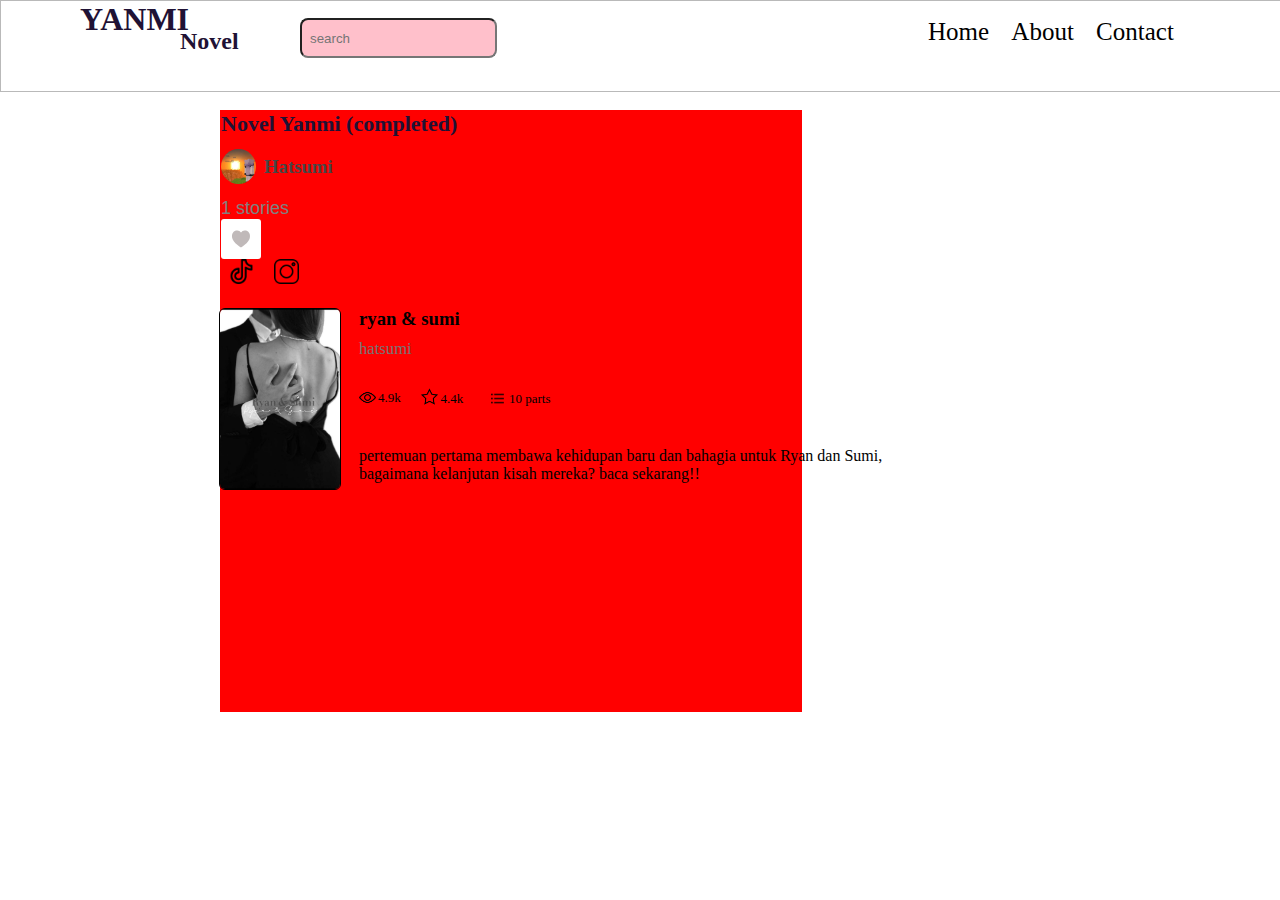
<file: index.html>
<!DOCTYPE html>
<html lang="en">
<head>
    <meta charset="UTF-8">
    <meta name="viewport" content="width=device-width, initial-scale=1.0">
    <title>yanmi_novel</title>
    <link rel="stylesheet" href="style.css" />
</head>
<body>
    <script src="main.js"></script>
    <!-- navigation bar -->
    <div class="navbar-container">
        <h1 class="yanmi-logo">YANMI</h1>
        <h2 class="novel-logo">Novel</h2>
        <input type="search" class="search-navbar" placeholder="search" />
        <i class="fa fa-fa search"></i>
        <div class="HAC">
            <a href="#">Home</a>
            <a href="about.html">About</a>
            <a href="contact.html">Contact</a>
        </div>
    </div>
    <!-- navbar end -->

    <!-- content1 -->
    <div class="content1">
        <h2 class="h2-content1">Novel Yanmi (completed)</h2>
        <img class="profil-author" src="hatsumi.jpg" />
        <div>
            <h3 class="name-author">Hatsumi</h3>
        </div>
        <div>
            <p class="nilai-stories">1 stories</p>
        </div>
        <!-- From Uiverse.io by Yaya12085 --> 
<label class="ui-like">
    <input type="checkbox">
    <div class="like">
      <svg xmlns="http://www.w3.org/2000/svg" viewBox="0 0 24 24" fill=""><g stroke-width="0" id="SVGRepo_bgCarrier"></g><g stroke-linejoin="round" stroke-linecap="round" id="SVGRepo_tracerCarrier"></g><g id="SVGRepo_iconCarrier"><path d="M20.808,11.079C19.829,16.132,12,20.5,12,20.5s-7.829-4.368-8.808-9.421C2.227,6.1,5.066,3.5,8,3.5a4.444,4.444,0,0,1,4,2,4.444,4.444,0,0,1,4-2C18.934,3.5,21.773,6.1,20.808,11.079Z"></path></g></svg>
       </div>
  </label>
  <div>
    <a href="https://www.tiktok.com/@hatsumishirai?is_from_webapp=1&sender_device=pc"><img class="icon-tiktok" src="tik-tok.png" / > </a>
    <a href="https://www.instagram.com/hatsumishiii?igsh=cGdtMjdjdzRpN2Ji"><img class="icon-instagram" src="instagram.png" /> </a>
  </div>
  <div>
    <a class="ryan-sumi2" href="list-ryan-sumi.html"><img class="ryan-sumi" src="ryan & sumi .jpg" /></a>
    <h3 class="judul-ryan-sumi">ryan & sumi</h3>
    <p class="author-ryan-sumi"><small>hatsumi</small></p>
  </div>
  <div>
    <img class="view-ryan-sumi" src="view.png" /> <p class="value-view">4.9k</p>
    <img class="vote-ryan-sumi" src="star.png" />
    <p class="value-vote">4.4k</p>
    <img class="parts-ryan-sumi" src="list.png" />
    <p class="value-parts">10 parts</p>
    </div>
    <div>
        <p class="deskripsi-ryan-sumi">
            pertemuan pertama membawa kehidupan baru dan bahagia untuk Ryan dan Sumi, bagaimana kelanjutan kisah mereka? baca sekarang!!
        </p>
    </div>
    </div>
    <!-- content1 end -->
</body>
</html>
</file>
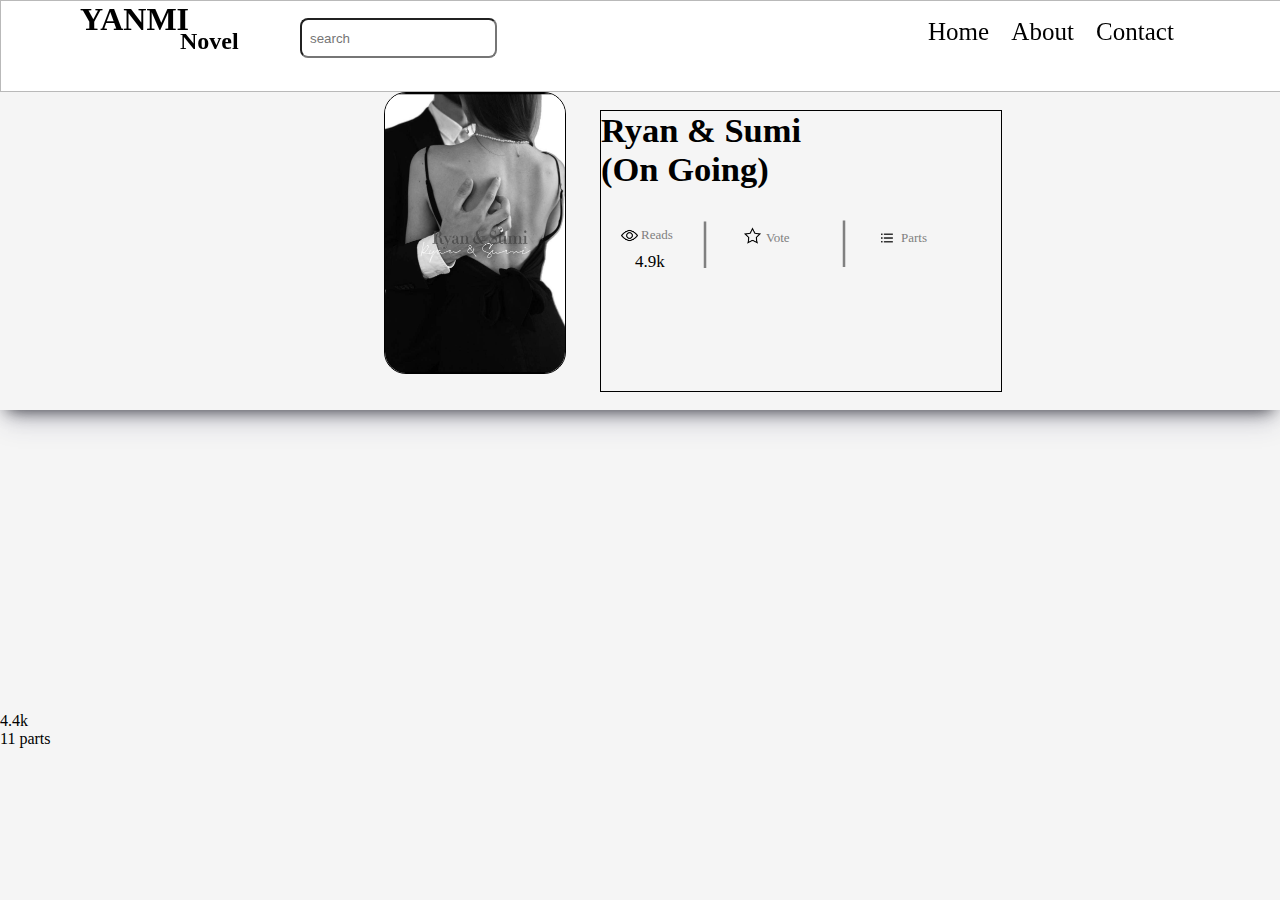
<file: list-ryan-sumi.html>
<!DOCTYPE html>
<html lang="en">
<head>
    <meta charset="UTF-8">
    <meta name="viewport" content="width=device-width, initial-scale=1.0">
    <title>yanmi_novel</title>
    <link rel="stylesheet" href="list-ryan-sumi.css" />
</head>
<body>
    <!-- navigation bar -->
    <div class="navbar-container">
        <h1 class="yanmi-logo">YANMI</h1>
        <h2 class="novel-logo">Novel</h2>
        <input type="search" class="search-navbar" placeholder="search" />
        <i class="fa fa-fa search"></i>
        <div class="HAC">
            <a href="#">Home</a>
            <a href="about.html">About</a>
            <a href="contact.html">Contact</a>
        </div>
    </div>
    <!-- navbar end -->

     <!-- content-navbar -->
        <div class="judul-book">
            <img class="book-ryan-sumi" src="ryan & sumi .jpg" />
        </div>
        <div class="judul-list-ryan-sumi">
            <h2>Ryan & Sumi</h2>
            <h2 class="complete-judul">(On Going)</h2>
            <img class="view-ryan-sumi" src="view.png" />
            <p class="reads">Reads</p>
            <p class="garis1">|</p>
            <img class="vote-ryan-sumi" src="star.png" />
            <p class="vote">Vote</p>
            <p class="garis2">|</p>
            <img class="parts-ryan-sumi" src="list.png" />
            <p class="parts">Parts</p>
        </div>
        <div class="container-value">
            <p class="value-view">4.9k</p>
            <p class="value-vote">4.4k</p>
            <p class="value-parts">11 parts</p>
        </div>
     <!-- content-navbar end -->
     </body>
     </html>
</file>
<file: style.css>
* {
    padding: 0;
    margin: 0;
}

body {
    background-color: #FFFFFF;
}

.navbar-container {
    background-color: white;
    position: fixed;
    width: 100%;
    height: 10vh;
    border: 1.5px solid rgba(128, 128, 128, 0.548);
}

@media screen and (max-width: 320px){
  .navbar-container {
    background-color: white;
    position: fixed;
    height: 10vh;
  }
}

.yanmi-logo {
    position: fixed;
    left: 80px;
    color: #1f1235;
}

@media screen and (max-width: 320px){
  .yanmi-logo {
    left: 20px;
    position: fixed;
    font-size: 20px;
  }
}

.novel-logo {
    position: fixed;
    top: 28px;
    left: 180px;
    color: #1f1235;
}

@media screen and  (max-width: 320px){
  .novel-logo {
    position: fixed;
    left: 47px;
    font-size: 20px;
    top: 18px;
  }
}

.search-navbar {
    position: fixed;
    left: 300px;
    top: 18px;
    height: 40px;
    border-radius: 8px;
    padding: 8px;
    background-color: pink;
}

@media screen and (max-width: 320px){
  .search-navbar {
    left: 120px;
    width: 140px;
    height: 30px;
    top: 10px;
  }
}

.search-navbar:hover {
    border: 2px solid blueviolet;
}

.HAC {
    position:fixed;
    left: 900px;
    top: 18px;
    font-size: 25px;
    padding: 0px 20px;
}

@media screen and (max-width: 476px){
  .HAC {
    position: fixed;
    left: 260px;
    padding: none;
    font-size: 15px;
  }
}

a {
    padding: 8px;
    text-decoration: none;
    color: black;
}

@media screen and (max-width: 476px){
  a {
    padding: 2px;
  }
}

a:hover {
    text-decoration:underline;
}

.content1 {
    background-color: red;
    width: 580px;
    height: 600px;
    position: relative;
    top: 110px;
    left: 220px;
    border: 1px solid transparent;
}

@media screen and (max-width: 476px){
  .content-1 {
    background-color: red;
    position: relative;
    left: 20px;
  }
}

.h2-content1 {
    font-size: 22px;
    font-style:unset;
    color: #1f1235;
}

@media screen and (max-width: 476px) {
  .h2-content1 {
    font-size: 20px;
    left: 20px;
  }
}

.profil-author {
    width: 35px;
    height: 35px;
    border-radius: 100px;
    position: relative;
    top: 12px;
}

.name-author {
    position: relative;
    left: 43px;
    top: -20px;
    color: rgb(71, 70, 70);
}

.nilai-stories {
    font-size: 18px;
    font-family:'Franklin Gothic Medium', 'Arial Narrow', Arial, sans-serif;
    color: gray;
}

/* From Uiverse.io by Yaya12085 */ 
.ui-like {
  --icon-size: 24px;
  --icon-secondary-color: rgb(192, 185, 185);
  --icon-hover-color: rgb(211, 205, 205);
  --icon-primary-color: rgb(230, 26, 26);
  --icon-circle-border: 1px solid var(--icon-primary-color);
  --icon-circle-size: 35px;
  --icon-anmt-duration: 0.3s;
}

.like {
    background-color: rgb(255, 255, 255);
    border-radius: 3px;
    width: 30px;
    height: 10px;
    padding: 8px;
}

.ui-like input {
  -webkit-appearance: none;
  -moz-appearance: none;
  appearance: none;
  display: none;
}

.ui-like .like {
  width: var(--icon-size);
  height: auto;
  fill: var(--icon-secondary-color);
  cursor: pointer;
  -webkit-transition: 0.2s;
  -o-transition: 0.2s;
  transition: 0.2s;
  display: -webkit-box;
  display: -ms-flexbox;
  display: flex;
  -webkit-box-pack: center;
  -ms-flex-pack: center;
  justify-content: center;
  -webkit-box-align: center;
  -ms-flex-align: center;
  align-items: center;
  position: relative;
  -webkit-transform-origin: top;
  -ms-transform-origin: top;
  transform-origin: top;
}

.like::after {
  content: "";
  position: absolute;
  width: 10px;
  height: 10px;
  -webkit-box-shadow: 0 30px 0 -4px var(--icon-primary-color),
    30px 0 0 -4px var(--icon-primary-color),
    0 -30px 0 -4px var(--icon-primary-color),
    -30px 0 0 -4px var(--icon-primary-color),
    -22px 22px 0 -4px var(--icon-primary-color),
    -22px -22px 0 -4px var(--icon-primary-color),
    22px -22px 0 -4px var(--icon-primary-color),
    22px 22px 0 -4px var(--icon-primary-color);
  box-shadow: 0 30px 0 -4px var(--icon-primary-color),
    30px 0 0 -4px var(--icon-primary-color),
    0 -30px 0 -4px var(--icon-primary-color),
    -30px 0 0 -4px var(--icon-primary-color),
    -22px 22px 0 -4px var(--icon-primary-color),
    -22px -22px 0 -4px var(--icon-primary-color),
    22px -22px 0 -4px var(--icon-primary-color),
    22px 22px 0 -4px var(--icon-primary-color);
  border-radius: 50%;
  -webkit-transform: scale(0);
  -ms-transform: scale(0);
  transform: scale(0);
}

.like::before {
  content: "";
  position: absolute;
  border-radius: 50%;
  border: var(--icon-circle-border);
  opacity: 0;
}

/* actions */

.ui-like:hover .like {
  fill: var(--icon-hover-color);
}

.ui-like input:checked + .like::after {
  -webkit-animation: circles var(--icon-anmt-duration)
    cubic-bezier(0.175, 0.885, 0.32, 1.275) forwards;
  animation: circles var(--icon-anmt-duration)
    cubic-bezier(0.175, 0.885, 0.32, 1.275) forwards;
  -webkit-animation-delay: var(--icon-anmt-duration);
  animation-delay: var(--icon-anmt-duration);
}

.ui-like input:checked + .like {
  fill: var(--icon-primary-color);
  -webkit-animation: like var(--icon-anmt-duration) forwards;
  animation: like var(--icon-anmt-duration) forwards;
  -webkit-transition-delay: 0.3s;
  -o-transition-delay: 0.3s;
  transition-delay: 0.3s;
}

.ui-like input:checked + .like::before {
  -webkit-animation: circle var(--icon-anmt-duration)
    cubic-bezier(0.175, 0.885, 0.32, 1.275) forwards;
  animation: circle var(--icon-anmt-duration)
    cubic-bezier(0.175, 0.885, 0.32, 1.275) forwards;
  -webkit-animation-delay: var(--icon-anmt-duration);
  animation-delay: var(--icon-anmt-duration);
}

@-webkit-keyframes like {
  50% {
    -webkit-transform: scaleY(0.6);
    transform: scaleY(0.6);
  }

  100% {
    -webkit-transform: scaleY(1);
    transform: scaleY(1);
  }
}

@keyframes like {
  50% {
    -webkit-transform: scaleY(0.6);
    transform: scaleY(0.6);
  }

  100% {
    -webkit-transform: scaleY(1);
    transform: scaleY(1);
  }
}

@-webkit-keyframes circle {
  from {
    width: 0;
    height: 0;
    opacity: 0;
  }

  90% {
    width: var(--icon-circle-size);
    height: var(--icon-circle-size);
    opacity: 1;
  }

  to {
    opacity: 0;
  }
}

@keyframes circle {
  from {
    width: 0;
    height: 0;
    opacity: 0;
  }

  90% {
    width: var(--icon-circle-size);
    height: var(--icon-circle-size);
    opacity: 1;
  }

  to {
    opacity: 0;
  }
}

@-webkit-keyframes circles {
  from {
    -webkit-transform: scale(0);
    transform: scale(0);
  }

  40% {
    opacity: 1;
  }

  to {
    -webkit-transform: scale(0.8);
    transform: scale(0.8);
    opacity: 0;
  }
}

@keyframes circles {
  from {
    -webkit-transform: scale(0);
    transform: scale(0);
  }

  40% {
    opacity: 1;
  }

  to {
    -webkit-transform: scale(0.8);
    transform: scale(0.8);
    opacity: 0;
  }
}

.icon-tiktok {
    width: 25px;
    height: 25px;
    transition: .3s
}

.icon-tiktok:hover{
    background-color: gray;
    transition: .3s;
    border-radius: 8px;
}

.icon-instagram {
    width: 25px;
    height: 25px;
    transition: .3s;
}

.icon-instagram:hover {
    background-color: gray;
    transition: .3s;
    border-radius: 8px;
}

.ryan-sumi {
    width: 120px;
    height: 180px;
    position: relative;
    top: 20px;
    border-radius: 6px;
    border: 1px solid black;
}

.ryan-sumi2 {
  position: relative;
  left: -10px;
}

.judul-ryan-sumi {
    position: relative;
    left: 138px;
    top: -166px;
}

.author-ryan-sumi {
    position: relative;
    left: 138px;
    top: -160px;
    font-size: 20px;
    color:rgb(119, 116, 116);
}

.view-ryan-sumi {
    width: 17px;
    height: 17px;
    position: relative;
    left: 138px;
    top: -130px;
    color: rgb(99, 95, 95);
}

.value-view {
    font-size: 13px;
    position: relative;
    left: 157px;
    top: -150px;
}

.vote-ryan-sumi {
    width: 17px;
    height: 17px;
    position: relative;
    left: 200px;
    top: -168px;
}

.value-vote {
    font-size: 13px;
    position: relative;
    left: 219.5px;
    top: -186px;
}

.parts-ryan-sumi {
    width: 13px;
    height: 13px;
    position: relative;
    left: 270px;
    top: -202px;
}

.value-parts {
    font-size: 13px;
    position: relative;
    left: 288px;
    top: -220px;
}

.deskripsi-ryan-sumi {
    position: relative;
    left: 138px;
    top: -180px;
}
</file>
<file: list-ryan-sumi.css>
* {
    padding: 0;
    margin: 0;
}

body {
    background-color: whitesmoke;
}

.navbar-container {
    background-color: white;
    position: fixed;
    width: 100%;
    height: 10vh;
    border: 1.5px solid rgba(128, 128, 128, 0.548);
}

.yanmi-logo {
    position: fixed;
    left: 80px;
}

.novel-logo {
    position: fixed;
    top: 28px;
    left: 180px;
}

.search-navbar {
    position: fixed;
    left: 300px;
    top: 18px;
    height: 40px;
    border-radius: 8px;
    padding: 8px;
}

.search-navbar:hover {
    border: 2px solid blueviolet;
}

.HAC {
    position:fixed;
    left: 900px;
    top: 18px;
    font-size: 25px;
    padding: 0px 20px;
}

a {
    padding: 8px;
    text-decoration: none;
    color: black;
}

a:hover {
    text-decoration:underline;
}

.judul-book {
    width: 100%;
    height: 410px;
    background-color: transparent;
    box-shadow: rgba(50, 50, 93, 0.25) 0px 13px 27px -5px, rgba(0, 0, 0, 0.788) 0px 8px 16px -8px;
}

.book-ryan-sumi {
    width: 180px;
    height: 280px;
    position: relative;
    left: 384px;
    top: 92px;
    border-radius: 22px;
    border: 1px solid black;
}

.judul-list-ryan-sumi {
    position: relative;
    left: 600px;
    top: -300px;
    font-size: 23px;
    border: 1px solid black;
    height: 280px;
    width: 400px;
}

.view-ryan-sumi {
    width: 17px;
    height: 17px;
    position: relative;
    top: 35px;
    left: 20px;
}

.reads {
    font-size: small;
    color: gray;
    position: relative;
    left: 40px;
    top: 12px;
}

.value-view {
    position: relative;
    top: -440px;
    left: 635px;
    font-size: 17px;
}

.garis1 {
    color: gray;
    position: relative;
    left: 99px;
    font-size: 50px;
    top: -20px;
}

.vote-ryan-sumi {
    width: 17px;
    height: 17px;
    position: relative;
    left: 143px;
    top: -65px;
}

.vote {
    font-size: small;
    color: gray;
    position: relative;
    left: 165px;
    top: -85px;
}

.value-vote {

}

.garis2 {
    color: gray;
    position: relative;
    left: 238px;
    top: -121px;
    font-size: 50px;
}

.parts-ryan-sumi {
    width: 12px;
    height: 12px;
    position: relative;
    left: 280px;
    top: -165px;
}

.parts {
    font-size: small;
    color: gray;
    position: relative;
    left: 300px;
    top: -185px;
}

.value-parts {
    
}
</file>
